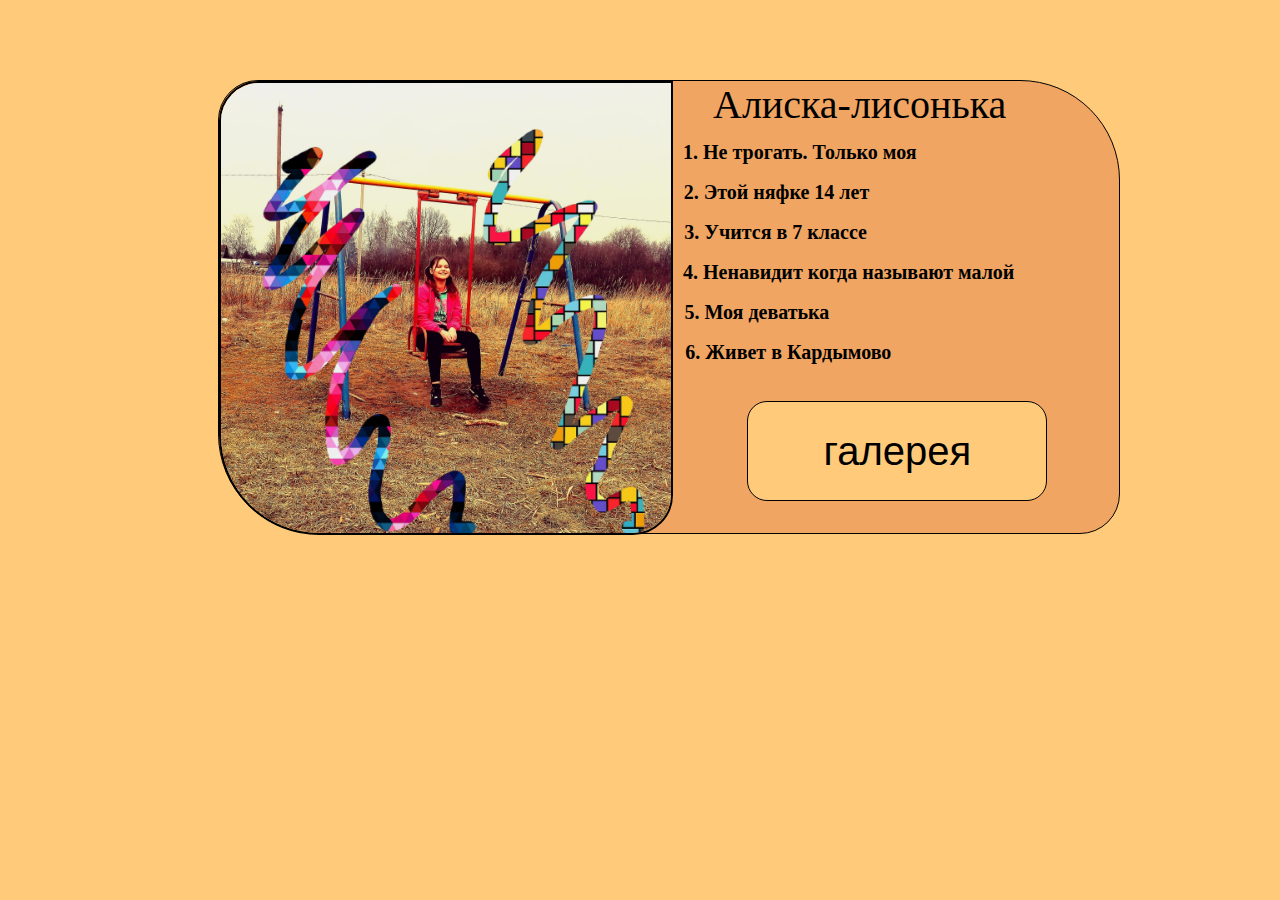
<file: index.html>
<!DOCTYPE html>
<html>
<head>
	<title>алиска превью</title>
	<link rel="stylesheet" type="text/css" href="style.css">
	<meta charset="utf-8">
</head>
<body>
	<div class="modal"  id="as"><div class="m" id="asdf">ЕСЛИ ЭТО НЕ САМА АЛИСА ТО НЕ ТРОЖЬ.</div><input type="submit" class="asd"onclick="clickko();" value="назад" name=""></div>
	<div class="main">
		<img class="preview" src="img/preview.jpg" onclick="clickk();">
		<div class="test">Алиска-лисонька</div>
		<div class="year0">1. Не трогать. Только моя</div>
		<div class="year">2.  Этой няфке 14 лет</div><br>
		<div class="year1">3. Учится в 7 классе</div>
		<div class="year2">4. Ненавидит когда называют малой</div>
		<div class="year3">5. Моя деватька</div>
		<div class="year4">6. Живет в Кардымово</div>
		<input type="submit" name="sbm" value="галерея" onclick="clickko1();" class="text">
	</div>
</body>
<script>
	var perem = document.getElementById('as').style;
	var peremv = document.getElementById('asdf');
	var i =0;
	function clickk() {
		if (i == 1){
			peremv.innerHTML = "НУ БЛЯ. НЕ ТРОЖЬ.ПРОШУ ЖЕ";
		}
		if (i == 2){
			peremv.innerHTML = "НУ ТЫ ИЗДЕВАЕШЬСЯ?";
		}
		if (i == 3){
			peremv.innerHTML = "НУ ТЫ ЕБАНАТ ИЛИ КАК?";
		}
		if (i == 4){
			peremv.innerHTML = "ХВАТИТ. НЕ БУДЬ ПЕДОФИЛОМ";
		}
		if (i == 5){
			peremv.innerHTML = "АЛИСКА ПАСИБО ЧТО НЕ ЗАЕБАЛАСЬ ДОСЮДА ДОЙТИ";
		}
		if (i == 6){
			document.location.href = "НУ ЕСЛИ ДАЖЕ САЙТ УМНЕЕ ТЕБЯ ТО АЛИСУ Я ТЕБЕ ТОЧНО НЕ ДАМ";
		}
		
		perem.display = "block";
		i++;
	}
	function clickko() {
		perem.display = "none";
	}
	function clickko1() {
		document.location.href = "page2.html";
	}
</script>
</html>
</file>
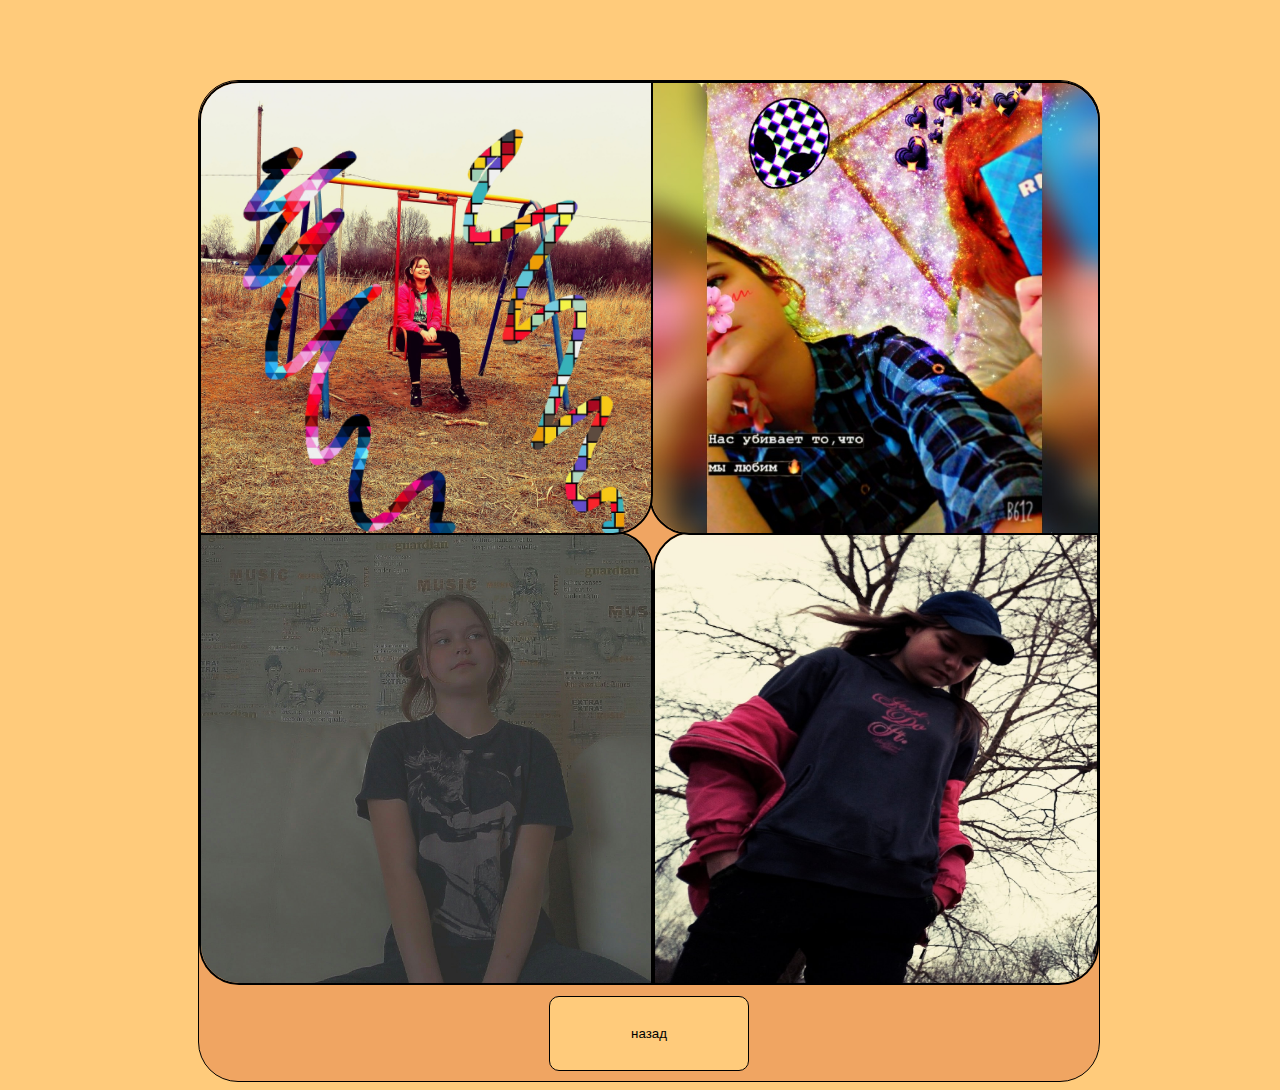
<file: page2.html>
<!DOCTYPE html>
<html>
<head>
	<title>2 страница</title>
	<link rel="stylesheet" type="text/css" href="style2.css">
	<meta charset="utf-8">
</head>
<body>
	<div class="main">
			<img class="preview1" onclick="clickk();" src="img/4.jpg">
			<img class="preview2" onclick="clickk();" src="img/1.jpg">
			<img class="preview3" onclick="clickk();" src="img/3.jpg">
			<img class="preview" onclick="clickk();" src="img/preview.jpg">
			<input type="submit" class="key" name="" value="назад" onclick="nm();">
			</div><div class="modal"  id="as"><div class="m" id="asdf">ЕСЛИ ЭТО НЕ САМА АЛИСА ТО НЕ ТРОЖЬ.</div><input type="submit" class="asd"onclick="clickko();" value="назад" name=""></div>
</body>
<script>
	var i=0;
	var perem = document.getElementById('as').style;
	var peremv = document.getElementById('asdf');
	function  nm() {
		document.location.href = "index.html";
	}
	function clickk() {
		if (i == 1){
			peremv.innerHTML = "НУ БЛЯ. НЕ ТРОЖЬ.ПРОШУ ЖЕ";
		}
		if (i == 2){
			peremv.innerHTML = "НУ ТЫ ИЗДЕВАЕШЬСЯ?";
		}
		if (i == 3){
			peremv.innerHTML = "НУ ТЫ ЕБАНАТ ИЛИ КАК?";
		}
		if (i == 4){
			peremv.innerHTML = "ХВАТИТ. НЕ БУДЬ ПЕДОФИЛОМ";
		}
		if (i == 5){
			peremv.innerHTML = "АЛИСКА ПАСИБО ЧТО НЕ ЗАЕБАЛАСЬ ДОСЮДА ДОЙТИ";
		}
		if (i == 6){
			document.location.href = "НУ ЕСЛИ ДАЖЕ САЙТ УМНЕЕ ТЕБЯ ТО АЛИСУ Я ТЕБЕ ТОЧНО НЕ ДАМ";
		}
		perem.display = "block";
		i++;
	}
	function clickko() {
		perem.display = "none";
	}
</script>
</html>
</file>
<file: style.css>
body{
	background-color: rgba(255,203,123,255);
}
.main{
	height: 452px;
	width: 900px;
	background-color: rgba(240,165,98);
	display: flex;
	margin-left: 210px;
	margin-top: 80px;
	border: 1px solid black;
	border-radius: 40px 100px 40px 100px;
}
.preview{
	height: 450px;
	width: 450px;
	border-radius: 40px 00px 40px 100px;
	border: 2px solid black;
}
.test{
	height: 100px;
	width: 300px;
	font-size: 30pt;
	margin-left: 40px;
}
.year{
	margin-top: 100px;
	margin-left: -233px;
	font-size: 15pt;
	font-weight: bold;
}
.year1{
	margin-top: 140px;
	margin-left: -185px;
	font-size: 15pt;
	font-weight: bold;
}
.year2{
	margin-top: 180px;
	margin-left: -184px;
	font-size: 15pt;
	font-weight: bold;
}
.year3{
	margin-top: 220px;
	margin-left: -330px;
	font-size: 15pt;
	font-weight: bold;
}
.year0{
	margin-top: 60px;
	margin-left: -330px;
	font-size: 15pt;
	font-weight: bold;
}
.year4{
	margin-top: 260px;
	margin-left: -16%;
	font-size: 15pt;
	font-weight: bold;
}
.text{
	height: 100px;
	width: 300px;
	margin-top: 300px;
	margin-left: -16%;
	margin-top: 320px;
	background-color: rgba(255,203,123,255);
	font-size: 30pt;
	border-radius: 20px 20px 20px 20px;
	border: 1px solid black;
}
.modal{
	position: absolute;
	height: 130px;
	width: 500px;
	background-color: rgba(240,165,98);
	display: flex;
	margin-left: 400px;
	margin-top: 100px;
	border: 1px solid black;
	border-radius: 30px 80px 30px 80px;
	display: none;
}
.m{
	font-size: 30pt;
	margin-left: 40px;
}
.asd{
	width: 150px;
	background-color: rgba(255,203,123,255);
	margin-left: 150px;
}
</file>
<file: style2.css>
body{
	background-color: rgba(255,203,123,255);
}
.main{
	height: 1000px;
	width: 900px;
	background-color: rgba(240,165,98);
	display: flex;
	margin-left: 190px;
	margin-top: 80px;
	border: 1px solid black;
	border-radius: 40px 40px 40px 40px;
}
.preview2{
	margin-top: 450px;
	height: 450px;
	width: 450px;
	border-radius: 0px 40px 0px 40px;
	border: 2px solid black;
}
.preview3{
	margin-top: 450px;
	height: 450px;
	width: 443px;
	border-radius: 40px 0px 40px 0px;
	border: 2px solid black;
}
.preview{
	position: absolute;
	margin-top: 0px;
	height: 450px;
	width: 450px;
	border-radius: 40px 0px 40px 0px;
	border: 2px solid black;
}
.preview1{
	position: absolute;
	margin-left: 450px;
	margin-top: 0px;
	height: 450px;
	width: 447px;
	border-radius: 0px 40px 0px 40px;
	border: 2px solid black;
}
.key{
	height: 75px;
	width: 200px;
	position: absolute;
	margin-left: 350px;
	margin-top: 915px;
	background-color: rgba(255,203,123,255);
	border-radius: 10px 10px 10px 10px;
	border: 1px solid black;
}
.modal{
	position: absolute;
	height: 130px;
	width: 500px;
	background-color: rgba(240,165,98);
	display: flex;
	margin-left: 400px;
	margin-top: -45%;
	border: 1px solid black;
	border-radius: 30px 80px 30px 80px;
	display: none;
}
.m{
	font-size: 30pt;
	margin-left: 40px;
}
.asd{
	width: 150px;
	background-color: rgba(255,203,123,255);
	margin-left: 150px;
	border: 1px solid black;
}
</file>
